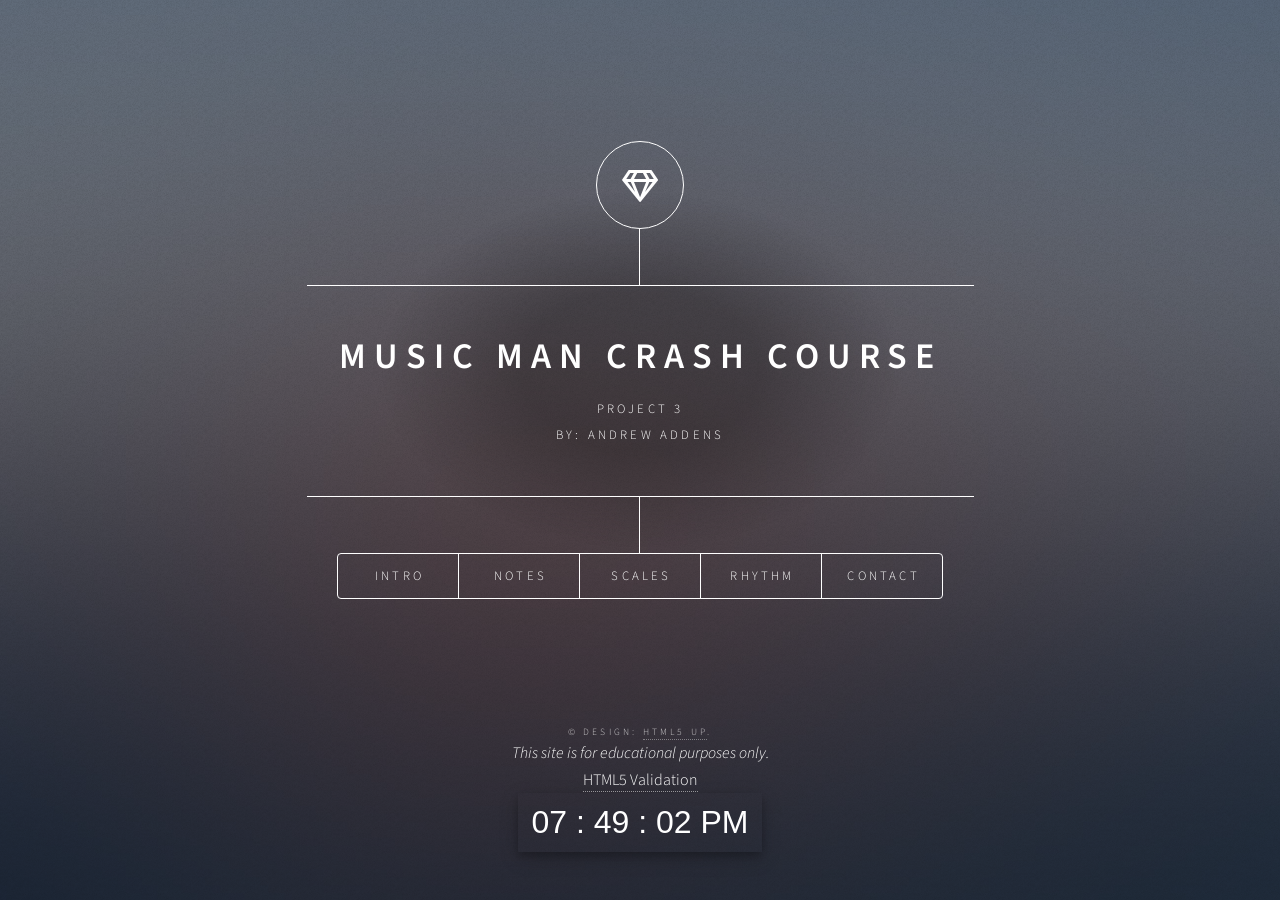
<file: index.html>
<!DOCTYPE HTML>
<!--
	Dimension by HTML5 UP
	html5up.net | @ajlkn
	Free for personal and commercial use under the CCA 3.0 license (html5up.net/license)
-->
<html>
	<head>
		<title>SimpleMusic</title>
		<meta charset="utf-8" />
		<meta name="viewport" content="width=device-width, initial-scale=1, user-scalable=no" />
		<link rel="stylesheet" href="assets/css/main.css" />
		<noscript><link rel="stylesheet" href="assets/css/noscript.css" /></noscript>
	</head>
	<body class="is-preload">

		<!-- Wrapper -->
			<div id="wrapper">

				<!-- Header -->
					<header id="header">
						<div class="logo">
							<span class="icon fa-gem"></span>
						</div>
						<div class="content">
							<div class="inner">
								<h1>Music Man Crash Course</h1>
								<p>
									Project 3 <br>
									By: Andrew Addens


								</p>
								<!-- <p>A fully responsive site template designed by <a href="https://html5up.net">HTML5 UP</a> and released<br />
								for free under the <a href="https://html5up.net/license">Creative Commons</a> license.</p> -->
							</div>
						</div>
						<nav>
							<ul>
								<li><a href="#intro">Intro</a></li>
								<li><a href="#work">Notes</a></li>
								<li><a href="#work2">Scales</a></li>
								<li><a href="#work3">Rhythm</a></li>
								<li><a href="#contact">Contact</a></li>
								<!--<li><a href="#elements">Elements</a></li>-->
							</ul>
						</nav>
					</header>

				<!-- Main -->
					<div id="main">

						<!-- Intro -->
							<article id="intro">
								<h2 class="major">Intro</h2>
								
								<p>The goal of this website will be to give you a rough understanding of how music works and the science behind it. Lets dive right into it. <br>
									<br>
									There are a lot of concepts going on in the background that make music what it is but with just a few basic concepts you can go a long way. The first thing to understand about music would be <a href="page1.html">Notes</a>.
									These are the sounds and pitches that we are used to hearing. When making a song you are basically just using the notes and organizing them in different ways to make unique sounds. Sometimes you will play 
									the notes in ascending order, sometimes descending, and other times you will be going all over the place. Interesting melodies are made from using interesting combinations of notes.<br>
									<br>
									<img src="images/musicnotes.jpg" alt="A Scale with Notes" width="525" height="150" title="Musical Scale">
									<br>
									The next concept we'll be covering is called <a href="page2.html">Scales</a>. Scales are interesting ways of organzing notes to target a specific sound. The important part about scales is the spacing inbetween the notes 
									The spacing of notes causes the feeling of them to change and results in us feeling different ways. Some scales feel happy by nature, others sad, and some even feel dark or menacing. Just like notes
									you can play scales in all different orders. As long as you are targeting the key notes the sound of the scale will still be recognizable.<br>
									<br>
									<img src="images/circleoffifths.jpg" alt="The Circle of Fifths" width="350" height="350" title="Circle of Fifths">
									<br>
									The final thing to understand about music is timing or <a href="page3.html">Rhythm</a>. Rythm is just the idea of making interesting sounding beats and playing them on time. When you are at a concert 
									and nod your head to a song you are locking into the rhythm. Usually there are many different rythms being played at once by the different instruments but generally these rythms all lock together.
									This is where the timing comes in. When playing with other people it's important you're all on the same page and playing to the same time. Just like notes and scales, rhythm is made interesting<br>
									by finding different combinations or patterns to play the notes.<br>  
									<img src="images/music-note-lengths.jpg" alt="Notes of Varying Lengths" width="440" height="150" title="Music Note Lengths">
										</p>


<p style=text-align:center;><a href="../home.htm" title="Back to the course homepage">Course Homepage</a></p>
<script src="js/footer_navigation.js"></script>



							</article>

						<!-- Work -->
							<article id="work">
								<h2 class="major">Notes</h2>
								
								<p>  
									The sounds you hear in music can usually be attributed to just 12 different notes played in different orders and rythms. These notes can
									also be played in different octaves which gives a much different sound. Starting on any note and going up or down 12 notes will bring
									 you back to the same note an octave higher or lower. The average piano contains 7 octaves. The 12 notes range from A - G and sometimes
									contain <i>sharps</i> (#) or <i>flats</i> (b). The 7 notes containing neither sharps or flats are called natural notes. A sharp means the
									tone is half a step higher and a flat means the tone is a half step lower. B and E do not usually contain sharps and C and F do not usually
									 contain flats.Below are examples of the 12 notes playing in ascending order.
								</p>
								<table>
									<thead>
										<tr>
											<th colspan="6" style="margin: 0px;">The 12 Notes of Music with Sharps</th>
										</tr>
									</thead>
									<tbody>
										<tr>
											<td style="font-weight:BOLD;">C</td>
											<td style="font-weight:BOLD;">C#</td>
											<td style="font-weight:BOLD;">D</td>
											<td style="font-weight:BOLD;">D#</td>
											<td style="font-weight:BOLD;">E</td>
											<td style="font-weight:BOLD;">F</td>
											<td style="font-weight:BOLD;">F#</td>
										</tr>
										<tr>
											<td style="font-weight:BOLD;">G</td>
											<td style="font-weight:BOLD;">G#</td>
											<td style="font-weight:BOLD;">A</td>
											<td style="font-weight:BOLD;">A#</td>
											<td style="font-weight:BOLD;">B</td>
											<td style="font-weight:BOLD;">C</td>
										</tr>
									</tbody>
									<tfoot>
										<tr>
											<td colspan="6" style="margin: 0px;">An example of the notes utilizing <i>sharps</i>.</td>
										</tr>
									</tfoot> 
								</table>
								
								<table>
									<thead>
										<tr>
											<th colspan="6">The 12 Notes of Music with Flats</th>
										</tr>
									</thead>
									<tbody>
										<tr>
											<td style="font-weight:BOLD;">C</td>
											<td style="font-weight:BOLD;">Db</td>
											<td style="font-weight:BOLD;">D</td>
											<td style="font-weight:BOLD;">Eb</td>
											<td style="font-weight:BOLD;">E</td>
											<td style="font-weight:BOLD;">F</td>
											<td style="font-weight:BOLD;">Gb</td>
										</tr>
										<tr>
											<td style="font-weight:BOLD;">G</td>
											<td style="font-weight:BOLD;">Ab</td>
											<td style="font-weight:BOLD;">A</td>
											<td style="font-weight:BOLD;">Bb</td>
											<td style="font-weight:BOLD;">B</td>
											<td style="font-weight:BOLD;">C</td>	
										</tr>
									</tbody>
									<tfoot>
										<tr>
											<td colspan="6">An example of the notes utilizing <i>flats</i>.</td>
										</tr>
									</tfoot> 
								</table>
								<p>One thing to keep in mind is that <b>C#</b> = <b>Db</b> and <b>D#</b> = <b>Eb</b>. These are the exact same notes and this pattern applies
								   to the rest of the notes.
								
								<br>
								A piano is a good visual represantation of the notes. All of the white keys are natural notes and all of the black keys are called accidentals
								or Sharps and Flats. The notes are named sharp or flat depending on what scale they belong to. All 12 notes have something called a key or a harmonic sound that surrounds that note.
								This leads to our next topic: Scales
							</p>

							<p style=text-align:center;><a href="../home.htm" title="Back to the course homepage">Course Homepage</a></p>
							<script src="js/footer_navigation.js"></script>



							</article>

						<!-- Work 2 -->
							<article id="work2">
								<h2 class="major">Scales</h2>
								
								<p>Scales are very simple on the surface and once understood can provide a great amount of depth to music. A scale is just notes played in a certain order.
									Scales can make different sounds depending on the spacing of the notes used. Some scales sound very happy while others sound dark or menacing. You change the sound
									 by adjusting the spacing of the notes. The scales are made with patterns so that you can play them in all 12 keys. You would change the key by adjusting the starting note or by targeting 
									the root note and using other notes of the scale. You rememeber seeing all 12 notes in order, now lets take a look at what happens when you remove certain notes to build a scale.<br>
									</p>
									<table>
										<thead>
											<tr>
												<th colspan="6">C Major Scale</th>
											</tr>
										</thead>
										<tbody>
											<tr>
												<td style="font-weight:BOLD;">C</td>
												<td style="font-weight:BOLD;">D</td>
												<td style="font-weight:BOLD;">E</td>
												<td style="font-weight:BOLD;">F</td>
												<td style="font-weight:BOLD;">G</td>
												<td style="font-weight:BOLD;">A</td>
												<td style="font-weight:BOLD;">B</td>
												<td style="font-weight:BOLD;">C</td>
											</tr>
										</tbody>
										<tfoot>
											<tr>
												<td colspan="6">A C scale happens to only be made from natural notes.</td>
											</tr>
										</tfoot> 
									</table>
									<br>
									<img src="images/cscale.jpg" alt="The notes of a C scale on a piano" width="400" height="300" title="Piano C Scale">
								<br>
									<audio controls>
										<source src="audio/c-major-scale.mp3" type="audio/mpeg">
										Your browser does not support the audio element. 
									</audio>
								<p>A C scale is quite easy because it only consists of natural notes or the white keys on a piano. If you were to sit at a paino 
								and only play the white keys almost anything you could play would sound good and be in key. By starting on C and playing the white keys successively
								you will automatically play a C scale. An interesting thing is that once you know the notes in a Major scale there is always a minor scale that
								corresponds to it. If you count 6 notes into the scale and play the same notes in a new order it will change the sound to the relative minor. For the key
								of C the sixth note would be A. If you play the same pattern starting on A it will result in an A minor scale.<br> </p>  
								<table>
									<thead>
										<tr>
											<th colspan="6">A Minor Scale</th>
										</tr>
									</thead>
									<tbody>
										<tr>
											<td style="font-weight:BOLD;">A</td>
											<td style="font-weight:BOLD;">B</td>
											<td style="font-weight:BOLD;">C</td>
											<td style="font-weight:BOLD;">D</td>
											<td style="font-weight:BOLD;">E</td>
											<td style="font-weight:BOLD;">F</td>
											<td style="font-weight:BOLD;">G</td>
											<td style="font-weight:BOLD;">A</td>
										</tr>
									</tbody>
									<tfoot>
										<tr>
											<td colspan="6">A minor scale plays the same notes as C major but from a different starting point.</td>
										</tr>
									</tfoot> 
								</table>
								<br>
								<audio controls>
									<source src="audio/a-natural-minor-scale.mp3" type="audio/mpeg">
									Your browser does not support the audio element. 
								</audio>   
								<br>
								<p>Both of these scales sound vastly different but also tonically similiar. You can change the entire feeling of a song just by the way you play the 7 notes of a scale. You could <br>
								spend years just mastering these two simple scales across all 12 keys. Below is a good video of someone utilizing a combination of scales.</p>   
								
								
								
								
								
								<div id="player"></div>
								<script src="js/youtubeapi_script.js"></script>

								<p style=text-align:center;><a href="../home.htm" title="Back to the course homepage">Course Homepage</a></p>
								<script src="js/footer_navigation.js"></script>



							</article>

						<!-- Work 3 -->
							<article id="work3">
								<h2 class="major">Rhythm</h2>
												
								<p>The last thing we'll be talking about is Ryhthm. Rythm is the part of music that gets your body moving. It's essentially just the timing in which we hit the notes. You can play
									music fast, slow, or in varying speeds. However, you will usually decide upon a speed and stick with that for the entirety of the song. The underlying speed of the song is usually refered to 
									as the BPM or Beats Per Minute. This is a number that can quickly give you an idea of how fast the song should be played. Once you have the speed of the song figured out the next thing to 
									think about would be the general feel or timing of the song. Music can be played in many different time signatures but most of the music we are used to hearing is in 4/4 or 3/4.
									4/4 just means that there are 4 beats in a measure. When looking at a musical stave it will be divided and counted depending on the time signature chosen. <br>
									<br></p>
									<figure>
									<img src="images/4-4timing.png" alt="A Stave showing 4/4 timing with Quarter Notes" width="450" height="120" title="4/4 Timing Quarter Notes">  
									<figcaption>You would count these two measures 1-2-3-4-1-2-3-4 and play the note at every occurence</figcaption>
									</figure>
								<br>
								<p>The above image showed basic quarter notes. The timing was 4/4 so we were able to divide both measures 4 times using quarter notes. If we were to only want to play 1 note per measure
								and have a pause of 3 beats following it would look like this:</p>
								<figure>
									<img src="images/wholenote.png" alt="A Stave Showing a Whole Note" width="450" height="120" title="4/4 Timing Whole Note">  
									<figcaption>You would count this measure 1-2-3-4 but only play the first note and hold it for the remaining 3 beats </figcaption>
									</figure>
									<br>
									<p>The above examples showed quarter notes and whole notes. There are also, half notes, eight notes, and sixteenths. The are named depending on how
										they divide the measure. We also have something called a rest which means to not play anything during that beat. All of these differnt note sizes serve to help you 
										understand how long you should hold the note for. This can seem confusing at first but after looking at a few simple songs and paying attention to how long notes are being held
									this concept will start to fall into place. The most important thing is to start off slow and easy and work your way up to more intricate songs. Once you really have a good idea of rhythm
								you can do something like the example below. He is using a mixture of all the different notes and rests.<br>
								<br></p>
								<iframe width="560" height="315" src="https://www.youtube.com/embed/kfaKsk0P07o" title="YouTube video player" style="border:0;" allow="accelerometer; autoplay; clipboard-write; encrypted-media; gyroscope; picture-in-picture" allowfullscreen></iframe>

								<p style=text-align:center;><a href="../home.htm" title="Back to the course homepage">Course Homepage</a></p>
								<script src="js/footer_navigation.js"></script>

							</article>



						<!-- Contact -->
							<article id="contact">
								<h2 class="major">Contact</h2>
								<form method="post" action="mailto:addensa808@macomb.edu" enctype="text/plain">
									<div class="fields">
										<div class="field half">
											<label for="name">Name</label>
											<input type="text" name="name" id="name" required placeholder="Full Name"/>
										</div>
										<div class="field half">
											<label for="email">Email</label>
											<input type="email" name="email" id="email" required placeholder="Email Adress" />
										</div>



										<div class="field half">
											<label for="tel">Phone</label>
											<input type="tel" name="Phone" id="Phone" />
										</div>

									
										<div class="field">
											<label for="message">Comments</label>
											<textarea name="message" id="message" rows="4"></textarea>
										</div>
									</div>
									<ul class="actions">
										<li><input type="submit" value="Send Message" class="primary" /></li>
										<li><input type="reset" value="Reset" /></li>
									</ul>
								</form>
								<p style=text-align:center;><a href="../home.htm" title="Back to the course homepage">Course Homepage</a></p>
								<script src="js/footer_navigation.js"></script>



							</article>





						
						
						
						
						
						
							<!-- Elements -->
							<article id="elements">
								<h2 class="major">Elements</h2>

								<section>
									<h3 class="major">Text</h3>
									<p>This is <b>bold</b> and this is <strong>strong</strong>. This is <i>italic</i> and this is <em>emphasized</em>.
									This is <sup>superscript</sup> text and this is <sub>subscript</sub> text.
									This is <u>underlined</u> and this is code: <code>for (;;) { ... }</code>. Finally, <a href="#">this is a link</a>.</p>
									<hr />
									<h2>Heading Level 2</h2>
									<h3>Heading Level 3</h3>
									<h4>Heading Level 4</h4>
									<h5>Heading Level 5</h5>
									<h6>Heading Level 6</h6>
									<hr />
									<h4>Blockquote</h4>
									<blockquote>Fringilla nisl. Donec accumsan interdum nisi, quis tincidunt felis sagittis eget tempus euismod. Vestibulum ante ipsum primis in faucibus vestibulum. Blandit adipiscing eu felis iaculis volutpat ac adipiscing accumsan faucibus. Vestibulum ante ipsum primis in faucibus lorem ipsum dolor sit amet nullam adipiscing eu felis.</blockquote>
									<h4>Preformatted</h4>
									<pre><code>i = 0;

while (!deck.isInOrder()) {
    print 'Iteration ' + i;
    deck.shuffle();
    i++;
}

print 'It took ' + i + ' iterations to sort the deck.';</code></pre>
								</section>

								<section>
									<h3 class="major">Lists</h3>

									<h4>Unordered</h4>
									<ul>
										<li>Dolor pulvinar etiam.</li>
										<li>Sagittis adipiscing.</li>
										<li>Felis enim feugiat.</li>
									</ul>

									<h4>Alternate</h4>
									<ul class="alt">
										<li>Dolor pulvinar etiam.</li>
										<li>Sagittis adipiscing.</li>
										<li>Felis enim feugiat.</li>
									</ul>

									<h4>Ordered</h4>
									<ol>
										<li>Dolor pulvinar etiam.</li>
										<li>Etiam vel felis viverra.</li>
										<li>Felis enim feugiat.</li>
										<li>Dolor pulvinar etiam.</li>
										<li>Etiam vel felis lorem.</li>
										<li>Felis enim et feugiat.</li>
									</ol>
									<h4>Icons</h4>
									<ul class="icons">
										<li><a href="#" class="icon brands fa-twitter"><span class="label">Twitter</span></a></li>
										<li><a href="#" class="icon brands fa-facebook-f"><span class="label">Facebook</span></a></li>
										<li><a href="#" class="icon brands fa-instagram"><span class="label">Instagram</span></a></li>
										<li><a href="#" class="icon brands fa-github"><span class="label">Github</span></a></li>
									</ul>

									<h4>Actions</h4>
									<ul class="actions">
										<li><a href="#" class="button primary">Default</a></li>
										<li><a href="#" class="button">Default</a></li>
									</ul>
									<ul class="actions stacked">
										<li><a href="#" class="button primary">Default</a></li>
										<li><a href="#" class="button">Default</a></li>
									</ul>
								</section>

								<section>
									<h3 class="major">Table</h3>
									<h4>Default</h4>
									<div class="table-wrapper">
										<table>
											<thead>
												<tr>
													<th>Name</th>
													<th>Description</th>
													<th>Price</th>
												</tr>
											</thead>
											<tbody>
												<tr>
													<td>Item One</td>
													<td>Ante turpis integer aliquet porttitor.</td>
													<td>29.99</td>
												</tr>
												<tr>
													<td>Item Two</td>
													<td>Vis ac commodo adipiscing arcu aliquet.</td>
													<td>19.99</td>
												</tr>
												<tr>
													<td>Item Three</td>
													<td> Morbi faucibus arcu accumsan lorem.</td>
													<td>29.99</td>
												</tr>
												<tr>
													<td>Item Four</td>
													<td>Vitae integer tempus condimentum.</td>
													<td>19.99</td>
												</tr>
												<tr>
													<td>Item Five</td>
													<td>Ante turpis integer aliquet porttitor.</td>
													<td>29.99</td>
												</tr>
											</tbody>
											<tfoot>
												<tr>
													<td colspan="2"></td>
													<td>100.00</td>
												</tr>
											</tfoot>
										</table>
									</div>

									<h4>Alternate</h4>
									<div class="table-wrapper">
										<table class="alt">
											<thead>
												<tr>
													<th>Name</th>
													<th>Description</th>
													<th>Price</th>
												</tr>
											</thead>
											<tbody>
												<tr>
													<td>Item One</td>
													<td>Ante turpis integer aliquet porttitor.</td>
													<td>29.99</td>
												</tr>
												<tr>
													<td>Item Two</td>
													<td>Vis ac commodo adipiscing arcu aliquet.</td>
													<td>19.99</td>
												</tr>
												<tr>
													<td>Item Three</td>
													<td> Morbi faucibus arcu accumsan lorem.</td>
													<td>29.99</td>
												</tr>
												<tr>
													<td>Item Four</td>
													<td>Vitae integer tempus condimentum.</td>
													<td>19.99</td>
												</tr>
												<tr>
													<td>Item Five</td>
													<td>Ante turpis integer aliquet porttitor.</td>
													<td>29.99</td>
												</tr>
											</tbody>
											<tfoot>
												<tr>
													<td colspan="2"></td>
													<td>100.00</td>
												</tr>
											</tfoot>
										</table>
									</div>
								</section>

								<section>
									<h3 class="major">Buttons</h3>
									<ul class="actions">
										<li><a href="#" class="button primary">Primary</a></li>
										<li><a href="#" class="button">Default</a></li>
									</ul>
									<ul class="actions">
										<li><a href="#" class="button">Default</a></li>
										<li><a href="#" class="button small">Small</a></li>
									</ul>
									<ul class="actions">
										<li><a href="#" class="button primary icon solid fa-download">Icon</a></li>
										<li><a href="#" class="button icon solid fa-download">Icon</a></li>
									</ul>
									<ul class="actions">
										<li><span class="button primary disabled">Disabled</span></li>
										<li><span class="button disabled">Disabled</span></li>
									</ul>
								</section>

								<section>
									<h3 class="major">Form</h3>
									<form method="post" action="#">
										<div class="fields">
											<div class="field half">
												<label for="demo-name">Name</label>
												<input type="text" name="demo-name" id="demo-name" value="" placeholder="Jane Doe" />
											</div>
											<div class="field half">
												<label for="demo-email">Email</label>
												<input type="email" name="demo-email" id="demo-email" value="" placeholder="jane@untitled.tld" />
											</div>
											<div class="field">
												<label for="demo-category">Category</label>
												<select name="demo-category" id="demo-category">
													<option value="">-</option>
													<option value="1">Manufacturing</option>
													<option value="1">Shipping</option>
													<option value="1">Administration</option>
													<option value="1">Human Resources</option>
												</select>
											</div>
											<div class="field half">
												<input type="radio" id="demo-priority-low" name="demo-priority" checked>
												<label for="demo-priority-low">Low</label>
											</div>
											<div class="field half">
												<input type="radio" id="demo-priority-high" name="demo-priority">
												<label for="demo-priority-high">High</label>
											</div>
											<div class="field half">
												<input type="checkbox" id="demo-copy" name="demo-copy">
												<label for="demo-copy">Email me a copy</label>
											</div>
											<div class="field half">
												<input type="checkbox" id="demo-human" name="demo-human" checked>
												<label for="demo-human">Not a robot</label>
											</div>
											<div class="field">
												<label for="demo-message">Message</label>
												<textarea name="demo-message" id="demo-message" placeholder="Enter your message" rows="6"></textarea>
											</div>
										</div>
										<ul class="actions">
											<li><input type="submit" value="Send Message" class="primary" /></li>
											<li><input type="reset" value="Reset" /></li>
										</ul>
									</form>
								</section>

							</article>

					</div>

				<!-- Footer -->
					<footer id="footer">
						<p class="copyright">&copy; Design: <a href="https://html5up.net">HTML5 UP</a>.</p>
						<i>This site is for educational purposes only.</i><br>
						<a href="https://validator.w3.org/nu/?doc=http://addensa864.macombserver.net/itwp1000/project3/index.html" title="HTML5 Validation">HTML5 Validation</a>
						<div id = "digital-clock"> </div>
						
					</footer>

			</div>

		<!-- BG -->
			<div id="bg"></div>

		<!-- Scripts -->
			<script src="assets/js/jquery.min.js"></script>
			<script src="assets/js/browser.min.js"></script>
			<script src="assets/js/breakpoints.min.js"></script>
			<script src="assets/js/util.js"></script>
			<script src="assets/js/main.js"></script>
			
		<!-- MY SCRIPT FOR ITWP1000. All credit goes to https://www.makeuseof.com/create-a-digital-clock-html-css-javascript/   -->	
			<script src = "js/clock.js"> </script>

	</body>
</html>
</file>
<file: assets/css/noscript.css>
/*
	Dimension by HTML5 UP
	html5up.net | @ajlkn
	Free for personal and commercial use under the CCA 3.0 license (html5up.net/license)
*/

/* BG */

	body.is-preload #bg:before {
		background-color: transparent;
	}

/* Header */

	body.is-preload #header {
		-moz-filter: none;
		-webkit-filter: none;
		-ms-filter: none;
		filter: none;
	}

		body.is-preload #header > * {
			opacity: 1;
		}

		body.is-preload #header .content .inner {
			max-height: none;
			padding: 3rem 2rem;
			opacity: 1;
		}

/* Main */

	#main article {
		opacity: 1;
		margin: 4rem 0 0 0;
	}
</file>
<file: assets/css/main.css>
@import url(fontawesome-all.min.css);
@import url("https://fonts.googleapis.com/css?family=Source+Sans+Pro:300italic,600italic,300,600");

/*
	Dimension by HTML5 UP
	html5up.net | @ajlkn
	Free for personal and commercial use under the CCA 3.0 license (html5up.net/license)
*/

html, body, div, span, applet, object,
iframe, h1, h2, h3, h4, h5, h6, p, blockquote,
pre, a, abbr, acronym, address, big, cite,
code, del, dfn, em, img, ins, kbd, q, s, samp,
small, strike, strong, sub, sup, tt, var, b,
u, i, center, dl, dt, dd, ol, ul, li, fieldset,
form, label, legend, table, caption, tbody,
tfoot, thead, tr, th, td, article, aside,
canvas, details, embed, figure, figcaption,
footer, header, hgroup, menu, nav, output, ruby,
section, summary, time, mark, audio, video {
	margin: 0;
	padding: 0;
	border: 0;
	font-size: 100%;
	font: inherit;
	vertical-align: baseline;}

article, aside, details, figcaption, figure,
footer, header, hgroup, menu, nav, section {
	display: block;}

body {
	line-height: 1;
}

ol, ul {
	list-style: none;
}

blockquote, q {
	quotes: none;
}

	blockquote:before, blockquote:after, q:before, q:after {
		content: '';
		content: none;
	}

table {
	border-collapse: collapse;
	border-spacing: 0;
}

body {
	-webkit-text-size-adjust: none;
}

mark {
	background-color: transparent;
	color: inherit;
}

input::-moz-focus-inner {
	border: 0;
	padding: 0;
}

input, select, textarea {
	-moz-appearance: none;
	-webkit-appearance: none;
	-ms-appearance: none;
	appearance: none;
}

/* Basic */

	@-ms-viewport {
		width: device-width;
	}

	@media screen and (max-width: 480px) {

		html, body {
			min-width: 320px;
		}

	}

	html {
		box-sizing: border-box;
	}

	*, *:before, *:after {
		box-sizing: inherit;
	}

	body {
		background: #1b1f22;
	}

		body.is-preload *, body.is-preload *:before, body.is-preload *:after {
			-moz-animation: none !important;
			-webkit-animation: none !important;
			-ms-animation: none !important;
			animation: none !important;
			-moz-transition: none !important;
			-webkit-transition: none !important;
			-ms-transition: none !important;
			transition: none !important;
		}

/* Type */

	html {
		font-size: 16pt;
	}

		@media screen and (max-width: 1680px) {

			html {
				font-size: 12pt;
			}

		}

		@media screen and (max-width: 736px) {

			html {
				font-size: 11pt;
			}

		}

		@media screen and (max-width: 360px) {

			html {
				font-size: 10pt;
			}

		}

	body, input, select, textarea {
		color: #ffffff;
		font-family: "Source Sans Pro", sans-serif;
		font-weight: 300;
		font-size: 1rem;
		line-height: 1.65;
	}

	a {
		-moz-transition: color 0.2s ease-in-out, background-color 0.2s ease-in-out, border-bottom-color 0.2s ease-in-out;
		-webkit-transition: color 0.2s ease-in-out, background-color 0.2s ease-in-out, border-bottom-color 0.2s ease-in-out;
		-ms-transition: color 0.2s ease-in-out, background-color 0.2s ease-in-out, border-bottom-color 0.2s ease-in-out;
		transition: color 0.2s ease-in-out, background-color 0.2s ease-in-out, border-bottom-color 0.2s ease-in-out;
		border-bottom: dotted 1px rgba(255, 255, 255, 0.5);
		text-decoration: none;
		color: inherit;
	}

		a:hover {
			border-bottom-color: transparent;
		}

	strong, b {
		color: #ffffff;
		font-weight: 600;
	}

	em, i {
		font-style: italic;
	}

	p {
		margin: 0 0 2rem 0;
	}

	h1, h2, h3, h4, h5, h6 {
		color: #ffffff;
		font-weight: 600;
		line-height: 1.5;
		margin: 0 0 1rem 0;
		text-transform: uppercase;
		letter-spacing: 0.2rem;
	}

		h1 a, h2 a, h3 a, h4 a, h5 a, h6 a {
			color: inherit;
			text-decoration: none;
		}

		h1.major, h2.major, h3.major, h4.major, h5.major, h6.major {
			border-bottom: solid 1px #ffffff;
			width: -moz-max-content;
			width: -webkit-max-content;
			width: -ms-max-content;
			width: max-content;
			padding-bottom: 0.5rem;
			margin: 0 0 2rem 0;
		}

	h1 {
		font-size: 2.25rem;
		line-height: 1.3;
		letter-spacing: 0.5rem;
	}

	h2 {
		font-size: 1.5rem;
		line-height: 1.4;
		letter-spacing: 0.5rem;
	}

	h3 {
		font-size: 1rem;
	}

	h4 {
		font-size: 0.8rem;
	}

	h5 {
		font-size: 0.7rem;
	}

	h6 {
		font-size: 0.6rem;
	}

	@media screen and (max-width: 736px) {

		h1 {
			font-size: 1.75rem;
			line-height: 1.4;
		}

		h2 {
			font-size: 1.25em;
			line-height: 1.5;
		}

	}

	sub {
		font-size: 0.8rem;
		position: relative;
		top: 0.5rem;
	}

	sup {
		font-size: 0.8rem;
		position: relative;
		top: -0.5rem;
	}

	blockquote {
		border-left: solid 4px #ffffff;
		font-style: italic;
		margin: 0 0 2rem 0;
		padding: 0.5rem 0 0.5rem 2rem;
	}

	code {
		background: rgba(255, 255, 255, 0.075);
		border-radius: 4px;
		font-family: "Courier New", monospace;
		font-size: 0.9rem;
		margin: 0 0.25rem;
		padding: 0.25rem 0.65rem;
	}

	pre {
		-webkit-overflow-scrolling: touch;
		font-family: "Courier New", monospace;
		font-size: 0.9rem;
		margin: 0 0 2rem 0;
	}

		pre code {
			display: block;
			line-height: 1.75;
			padding: 1rem 1.5rem;
			overflow-x: auto;
		}

	hr {
		border: 0;
		border-bottom: solid 1px #ffffff;
		margin: 2.75rem 0;
	}

	.align-left {
		text-align: left;
	}

	.align-center {
		text-align: center;
	}

	.align-right {
		text-align: right;
	}

/* Form */

	form {
		margin: 0 0 2rem 0;
	}

		form > :last-child {
			margin-bottom: 0;
		}

		form > .fields {
			display: -moz-flex;
			display: -webkit-flex;
			display: -ms-flex;
			display: flex;
			-moz-flex-wrap: wrap;
			-webkit-flex-wrap: wrap;
			-ms-flex-wrap: wrap;
			flex-wrap: wrap;
			width: calc(100% + 3rem);
			margin: -1.5rem 0 2rem -1.5rem;
		}

			form > .fields > .field {
				-moz-flex-grow: 0;
				-webkit-flex-grow: 0;
				-ms-flex-grow: 0;
				flex-grow: 0;
				-moz-flex-shrink: 0;
				-webkit-flex-shrink: 0;
				-ms-flex-shrink: 0;
				flex-shrink: 0;
				padding: 1.5rem 0 0 1.5rem;
				width: calc(100% - 1.5rem);
			}

				form > .fields > .field.half {
					width: calc(50% - 0.75rem);
				}

				form > .fields > .field.third {
					width: calc(100%/3 - 0.5rem);
				}

				form > .fields > .field.quarter {
					width: calc(25% - 0.375rem);
				}

		@media screen and (max-width: 480px) {

			form > .fields {
				width: calc(100% + 3rem);
				margin: -1.5rem 0 2rem -1.5rem;
			}

				form > .fields > .field {
					padding: 1.5rem 0 0 1.5rem;
					width: calc(100% - 1.5rem);
				}

					form > .fields > .field.half {
						width: calc(100% - 1.5rem);
					}

					form > .fields > .field.third {
						width: calc(100% - 1.5rem);
					}

					form > .fields > .field.quarter {
						width: calc(100% - 1.5rem);
					}

		}

	label {
		color: #ffffff;
		display: block;
		font-size: 0.8rem;
		font-weight: 300;
		letter-spacing: 0.2rem;
		line-height: 1.5;
		margin: 0 0 1rem 0;
		text-transform: uppercase;
	}

	input[type="text"],
	input[type="password"],
	input[type="email"],
	input[type="tel"],
	select,
	textarea {
		-moz-appearance: none;
		-webkit-appearance: none;
		-ms-appearance: none;
		appearance: none;
		-moz-transition: border-color 0.2s ease-in-out, box-shadow 0.2s ease-in-out, background-color 0.2s ease-in-out;
		-webkit-transition: border-color 0.2s ease-in-out, box-shadow 0.2s ease-in-out, background-color 0.2s ease-in-out;
		-ms-transition: border-color 0.2s ease-in-out, box-shadow 0.2s ease-in-out, background-color 0.2s ease-in-out;
		transition: border-color 0.2s ease-in-out, box-shadow 0.2s ease-in-out, background-color 0.2s ease-in-out;
		background-color: transparent;
		border-radius: 4px;
		border: solid 1px #ffffff;
		color: inherit;
		display: block;
		outline: 0;
		padding: 0 1rem;
		text-decoration: none;
		width: 100%;
	}

		input[type="text"]:invalid,
		input[type="password"]:invalid,
		input[type="email"]:invalid,
		input[type="tel"]:invalid,
		select:invalid,
		textarea:invalid {
			box-shadow: none;
		}

		input[type="text"]:focus,
		input[type="password"]:focus,
		input[type="email"]:focus,
		input[type="tel"]:focus,
		select:focus,
		textarea:focus {
			background: rgba(255, 255, 255, 0.075);
			border-color: #ffffff;
			box-shadow: 0 0 0 1px #ffffff;
		}

	select {
		background-image: url("data:image/svg+xml;charset=utf8,%3Csvg xmlns='http://www.w3.org/2000/svg' width='40' height='40' preserveAspectRatio='none' viewBox='0 0 40 40'%3E%3Cpath d='M9.4,12.3l10.4,10.4l10.4-10.4c0.2-0.2,0.5-0.4,0.9-0.4c0.3,0,0.6,0.1,0.9,0.4l3.3,3.3c0.2,0.2,0.4,0.5,0.4,0.9 c0,0.4-0.1,0.6-0.4,0.9L20.7,31.9c-0.2,0.2-0.5,0.4-0.9,0.4c-0.3,0-0.6-0.1-0.9-0.4L4.3,17.3c-0.2-0.2-0.4-0.5-0.4-0.9 c0-0.4,0.1-0.6,0.4-0.9l3.3-3.3c0.2-0.2,0.5-0.4,0.9-0.4S9.1,12.1,9.4,12.3z' fill='%23ffffff' /%3E%3C/svg%3E");
		background-size: 1.25rem;
		background-repeat: no-repeat;
		background-position: calc(100% - 1rem) center;
		height: 2.75rem;
		padding-right: 2.75rem;
		text-overflow: ellipsis;
	}

		select option {
			color: #ffffff;
			background: #1b1f22;
		}

		select:focus::-ms-value {
			background-color: transparent;
		}

		select::-ms-expand {
			display: none;
		}

	input[type="text"],
	input[type="password"],
	input[type="email"],
	select {
		height: 2.75rem;
	}

	textarea {
		padding: 0.75rem 1rem;
	}

	input[type="checkbox"],
	input[type="radio"] {
		-moz-appearance: none;
		-webkit-appearance: none;
		-ms-appearance: none;
		appearance: none;
		display: block;
		float: left;
		margin-right: -2rem;
		opacity: 0;
		width: 1rem;
		z-index: -1;
	}

		input[type="checkbox"] + label,
		input[type="radio"] + label {
			text-decoration: none;
			-moz-user-select: none;
			-webkit-user-select: none;
			-ms-user-select: none;
			user-select: none;
			color: #ffffff;
			cursor: pointer;
			display: inline-block;
			font-size: 0.8rem;
			font-weight: 300;
			margin: 0 0 0.5rem 0;
			padding-left: 2.65rem;
			padding-right: 0.75rem;
			position: relative;
		}

			input[type="checkbox"] + label:before,
			input[type="radio"] + label:before {
				-moz-osx-font-smoothing: grayscale;
				-webkit-font-smoothing: antialiased;
				display: inline-block;
				font-style: normal;
				font-variant: normal;
				text-rendering: auto;
				line-height: 1;
				text-transform: none !important;
				font-family: 'Font Awesome 5 Free';
				font-weight: 900;
			}

			input[type="checkbox"] + label:before,
			input[type="radio"] + label:before {
				-moz-transition: border-color 0.2s ease-in-out, box-shadow 0.2s ease-in-out, background-color 0.2s ease-in-out;
				-webkit-transition: border-color 0.2s ease-in-out, box-shadow 0.2s ease-in-out, background-color 0.2s ease-in-out;
				-ms-transition: border-color 0.2s ease-in-out, box-shadow 0.2s ease-in-out, background-color 0.2s ease-in-out;
				transition: border-color 0.2s ease-in-out, box-shadow 0.2s ease-in-out, background-color 0.2s ease-in-out;
				border-radius: 4px;
				border: solid 1px #ffffff;
				content: '';
				display: inline-block;
				height: 1.65rem;
				left: 0;
				line-height: 1.65rem;
				position: absolute;
				text-align: center;
				top: -0.15rem;
				width: 1.65rem;
			}

		input[type="checkbox"]:checked + label:before,
		input[type="radio"]:checked + label:before {
			background: #ffffff !important;
			border-color: #ffffff !important;
			color: #1b1f22;
			content: '\f00c';
		}

		input[type="checkbox"]:focus + label:before,
		input[type="radio"]:focus + label:before {
			background: rgba(255, 255, 255, 0.075);
			border-color: #ffffff;
			box-shadow: 0 0 0 1px #ffffff;
		}

	input[type="checkbox"] + label:before {
		border-radius: 4px;
	}

	input[type="radio"] + label:before {
		border-radius: 100%;
	}

	::-webkit-input-placeholder {
		color: rgba(255, 255, 255, 0.5) !important;
		opacity: 1.0;
	}

	:-moz-placeholder {
		color: rgba(255, 255, 255, 0.5) !important;
		opacity: 1.0;
	}

	::-moz-placeholder {
		color: rgba(255, 255, 255, 0.5) !important;
		opacity: 1.0;
	}

	:-ms-input-placeholder {
		color: rgba(255, 255, 255, 0.5) !important;
		opacity: 1.0;
	}

	.formerize-placeholder {
		color: rgba(255, 255, 255, 0.5) !important;
		opacity: 1.0;
	}

/* Box */

	.box {
		border-radius: 4px;
		border: solid 1px #ffffff;
		margin-bottom: 2rem;
		padding: 1.5em;
	}

		.box > :last-child,
		.box > :last-child > :last-child,
		.box > :last-child > :last-child > :last-child {
			margin-bottom: 0;
		}

		.box.alt {
			border: 0;
			border-radius: 0;
			padding: 0;
		}

/* Icon */

	.icon {
		text-decoration: none;
		border-bottom: none;
		position: relative;
	}

		.icon:before {
			-moz-osx-font-smoothing: grayscale;
			-webkit-font-smoothing: antialiased;
			display: inline-block;
			font-style: normal;
			font-variant: normal;
			text-rendering: auto;
			line-height: 1;
			text-transform: none !important;
			font-family: 'Font Awesome 5 Free';
			font-weight: 400;
		}

		.icon > .label {
			display: none;
		}

		.icon:before {
			line-height: inherit;
		}

		.icon.solid:before {
			font-weight: 900;
		}

		.icon.brands:before {
			font-family: 'Font Awesome 5 Brands';
		}

/* Image */

	.image {
		border-radius: 4px;
		border: 0;
		display: inline-block;
		position: relative;
	}

		.image:before {
			pointer-events: none;
			background-image: url("../../images/overlay.png");
			background-color: rgba(19, 21, 25, 0.5);
			border-radius: 4px;
			content: '';
			display: block;
			height: 100%;
			left: 0;
			opacity: 0.5;
			position: absolute;
			top: 0;
			width: 100%;
		}

		.image img {
			border-radius: 4px;
			display: block;
		}

		.image.left, .image.right {
			max-width: 40%;
		}

			.image.left img, .image.right img {
				width: 100%;
			}

		.image.left {
			float: left;
			padding: 0 1.5em 1em 0;
			top: 0.25em;
		}

		.image.right {
			float: right;
			padding: 0 0 1em 1.5em;
			top: 0.25em;
		}

		.image.fit {
			display: block;
			margin: 0 0 2rem 0;
			width: 100%;
		}

			.image.fit img {
				width: 100%;
			}

		.image.main {
			display: block;
			margin: 2.5rem 0;
			width: 100%;
		}

			.image.main img {
				width: 100%;
			}

		@media screen and (max-width: 736px) {

			.image.main {
				margin: 2rem 0;
			}

		}

		@media screen and (max-width: 480px) {

			.image.main {
				margin: 1.5rem 0;
			}

		}

/* List */

	ol {
		list-style: decimal;
		margin: 0 0 2rem 0;
		padding-left: 1.25em;
	}

		ol li {
			padding-left: 0.25em;
		}

	ul {
		list-style: disc;
		margin: 0 0 2rem 0;
		padding-left: 1em;
	}

		ul li {
			padding-left: 0.5em;
		}

		ul.alt {
			list-style: none;
			padding-left: 0;
		}

			ul.alt li {
				border-top: solid 1px #ffffff;
				padding: 0.5em 0;
			}

				ul.alt li:first-child {
					border-top: 0;
					padding-top: 0;
				}

	dl {
		margin: 0 0 2rem 0;
	}

		dl dt {
			display: block;
			font-weight: 600;
			margin: 0 0 1rem 0;
		}

		dl dd {
			margin-left: 2rem;
		}

/* Actions */

	ul.actions {
		display: -moz-flex;
		display: -webkit-flex;
		display: -ms-flex;
		display: flex;
		cursor: default;
		list-style: none;
		margin-left: -1rem;
		padding-left: 0;
	}

		ul.actions li {
			padding: 0 0 0 1rem;
			vertical-align: middle;
		}

		ul.actions.special {
			-moz-justify-content: center;
			-webkit-justify-content: center;
			-ms-justify-content: center;
			justify-content: center;
			width: 100%;
			margin-left: 0;
		}

			ul.actions.special li:first-child {
				padding-left: 0;
			}

		ul.actions.stacked {
			-moz-flex-direction: column;
			-webkit-flex-direction: column;
			-ms-flex-direction: column;
			flex-direction: column;
			margin-left: 0;
		}

			ul.actions.stacked li {
				padding: 1.3rem 0 0 0;
			}

				ul.actions.stacked li:first-child {
					padding-top: 0;
				}

		ul.actions.fit {
			width: calc(100% + 1rem);
		}

			ul.actions.fit li {
				-moz-flex-grow: 1;
				-webkit-flex-grow: 1;
				-ms-flex-grow: 1;
				flex-grow: 1;
				-moz-flex-shrink: 1;
				-webkit-flex-shrink: 1;
				-ms-flex-shrink: 1;
				flex-shrink: 1;
				width: 100%;
			}

				ul.actions.fit li > * {
					width: 100%;
				}

			ul.actions.fit.stacked {
				width: 100%;
			}

		@media screen and (max-width: 480px) {

			ul.actions:not(.fixed) {
				-moz-flex-direction: column;
				-webkit-flex-direction: column;
				-ms-flex-direction: column;
				flex-direction: column;
				margin-left: 0;
				width: 100% !important;
			}

				ul.actions:not(.fixed) li {
					-moz-flex-grow: 1;
					-webkit-flex-grow: 1;
					-ms-flex-grow: 1;
					flex-grow: 1;
					-moz-flex-shrink: 1;
					-webkit-flex-shrink: 1;
					-ms-flex-shrink: 1;
					flex-shrink: 1;
					padding: 1rem 0 0 0;
					text-align: center;
					width: 100%;
				}

					ul.actions:not(.fixed) li > * {
						width: 100%;
					}

					ul.actions:not(.fixed) li:first-child {
						padding-top: 0;
					}

					ul.actions:not(.fixed) li input[type="submit"],
					ul.actions:not(.fixed) li input[type="reset"],
					ul.actions:not(.fixed) li input[type="button"],
					ul.actions:not(.fixed) li button,
					ul.actions:not(.fixed) li .button {
						width: 100%;
					}

						ul.actions:not(.fixed) li input[type="submit"].icon:before,
						ul.actions:not(.fixed) li input[type="reset"].icon:before,
						ul.actions:not(.fixed) li input[type="button"].icon:before,
						ul.actions:not(.fixed) li button.icon:before,
						ul.actions:not(.fixed) li .button.icon:before {
							margin-left: -0.5em;
						}

		}

/* Icons */

	ul.icons {
		cursor: default;
		list-style: none;
		padding-left: 0;
	}

		ul.icons li {
			display: inline-block;
			padding: 0 0.75em 0 0;
		}

			ul.icons li:last-child {
				padding-right: 0;
			}

			ul.icons li a {
				border-radius: 100%;
				box-shadow: inset 0 0 0 1px #ffffff;
				display: inline-block;
				height: 2.25rem;
				line-height: 2.25rem;
				text-align: center;
				width: 2.25rem;
			}

				ul.icons li a:hover {
					background-color: rgba(255, 255, 255, 0.075);
				}

				ul.icons li a:active {
					background-color: rgba(255, 255, 255, 0.175);
				}

/* Table */

	.table-wrapper {
		-webkit-overflow-scrolling: touch;
		overflow-x: auto;
	}

	table {
		margin: 0 0 2rem 0;
		width: 100%;
	}

		table tbody tr {
			border: solid 1px #ffffff;
			border-left: 0;
			border-right: 0;
		}

			table tbody tr:nth-child(2n + 1) {
				background-color: rgba(255, 255, 255, 0.075);
			}

		table td {
			padding: 0.75em 0.75em;
		}

		table th {
			color: #ffffff;
			font-size: 0.9em;
			font-weight: 600;
			padding: 0 0.75em 0.75em 0.75em;
			text-align: left;
		}

		table thead {
			border-bottom: solid 2px #ffffff;
		}

		table tfoot {
			border-top: solid 2px #ffffff;
		}

		table.alt {
			border-collapse: separate;
		}

			table.alt tbody tr td {
				border: solid 1px #ffffff;
				border-left-width: 0;
				border-top-width: 0;
			}

				table.alt tbody tr td:first-child {
					border-left-width: 1px;
				}

			table.alt tbody tr:first-child td {
				border-top-width: 1px;
			}

			table.alt thead {
				border-bottom: 0;
			}

			table.alt tfoot {
				border-top: 0;
			}

/* Button */

	input[type="submit"],
	input[type="reset"],
	input[type="button"],
	button,
	.button {
		-moz-appearance: none;
		-webkit-appearance: none;
		-ms-appearance: none;
		appearance: none;
		-moz-transition: background-color 0.2s ease-in-out, color 0.2s ease-in-out;
		-webkit-transition: background-color 0.2s ease-in-out, color 0.2s ease-in-out;
		-ms-transition: background-color 0.2s ease-in-out, color 0.2s ease-in-out;
		transition: background-color 0.2s ease-in-out, color 0.2s ease-in-out;
		background-color: transparent;
		border-radius: 4px;
		border: 0;
		box-shadow: inset 0 0 0 1px #ffffff;
		color: #ffffff !important;
		cursor: pointer;
		display: inline-block;
		font-size: 0.8rem;
		font-weight: 300;
		height: 2.75rem;
		letter-spacing: 0.2rem;
		line-height: 2.75rem;
		outline: 0;
		padding: 0 1.25rem 0 1.35rem;
		text-align: center;
		text-decoration: none;
		text-transform: uppercase;
		white-space: nowrap;
	}

		input[type="submit"]:hover,
		input[type="reset"]:hover,
		input[type="button"]:hover,
		button:hover,
		.button:hover {
			background-color: rgba(255, 255, 255, 0.075);
		}

		input[type="submit"]:active,
		input[type="reset"]:active,
		input[type="button"]:active,
		button:active,
		.button:active {
			background-color: rgba(255, 255, 255, 0.175);
		}

		input[type="submit"].icon:before,
		input[type="reset"].icon:before,
		input[type="button"].icon:before,
		button.icon:before,
		.button.icon:before {
			margin-right: 0.5em;
		}

		input[type="submit"].fit,
		input[type="reset"].fit,
		input[type="button"].fit,
		button.fit,
		.button.fit {
			width: 100%;
		}

		input[type="submit"].small,
		input[type="reset"].small,
		input[type="button"].small,
		button.small,
		.button.small {
			font-size: 0.6rem;
			height: 2.0625rem;
			line-height: 2.0625rem;
		}

		input[type="submit"].primary,
		input[type="reset"].primary,
		input[type="button"].primary,
		button.primary,
		.button.primary {
			background-color: #ffffff;
			color: #1b1f22 !important;
			font-weight: 600;
		}

		input[type="submit"].disabled, input[type="submit"]:disabled,
		input[type="reset"].disabled,
		input[type="reset"]:disabled,
		input[type="button"].disabled,
		input[type="button"]:disabled,
		button.disabled,
		button:disabled,
		.button.disabled,
		.button:disabled {
			pointer-events: none;
			cursor: default;
			opacity: 0.25;
		}

	input[type="submit"],
	input[type="reset"],
	input[type="button"],
	button {
		line-height: calc(2.75rem - 2px);
	}

/* BG */

	#bg {
		-moz-transform: scale(1.0);
		-webkit-transform: scale(1.0);
		-ms-transform: scale(1.0);
		transform: scale(1.0);
		
		position: fixed;
		top: 0;
		left: 0;
		width: 100%;
		height: 100vh;
		z-index: 1;
	}

		#bg:before, #bg:after {
			content: '';
			display: block;
			position: absolute;
			top: 0;
			left: 0;
			width: 100%;
			height: 100%;
		}

		#bg:before {
			-moz-transition: background-color 2.5s ease-in-out;
			-webkit-transition: background-color 2.5s ease-in-out;
			-ms-transition: background-color 2.5s ease-in-out;
			transition: background-color 2.5s ease-in-out;
			-moz-transition-delay: 0.75s;
			-webkit-transition-delay: 0.75s;
			-ms-transition-delay: 0.75s;
			transition-delay: 0.75s;
			background-image: linear-gradient(to top, rgba(19, 21, 25, 0.5), rgba(19, 21, 25, 0.5)), url("../../images/overlay.png");
			background-size: auto,
 256px 256px;
			background-position: center,
 center;
			background-repeat: no-repeat,
 repeat;
			z-index: 2;
		}

		#bg:after {
			-moz-transform: scale(1.125);
			-webkit-transform: scale(1.125);
			-ms-transform: scale(1.125);
			transform: scale(1.125);
			-moz-transition: -moz-transform 0.325s ease-in-out, -moz-filter 0.325s ease-in-out;
			-webkit-transition: -webkit-transform 0.325s ease-in-out, -webkit-filter 0.325s ease-in-out;
			-ms-transition: -ms-transform 0.325s ease-in-out, -ms-filter 0.325s ease-in-out;
			transition: transform 0.325s ease-in-out, filter 0.325s ease-in-out;
			background-image: url("../../images/bg.jpg");
			background-position: center;
			background-size: cover;
			background-repeat: no-repeat;
			z-index: 1;
		}

		body.is-article-visible #bg:after {
			-moz-transform: scale(1.0825);
			-webkit-transform: scale(1.0825);
			-ms-transform: scale(1.0825);
			transform: scale(1.0825);
			-moz-filter: blur(0.2rem);
			-webkit-filter: blur(0.2rem);
			-ms-filter: blur(0.2rem);
			filter: blur(0.2rem);
		}

		body.is-preload #bg:before {
			background-color: #000000;
		}

/* Wrapper */

	#wrapper {
		display: -moz-flex;
		display: -webkit-flex;
		display: -ms-flex;
		display: flex;
		-moz-flex-direction: column;
		-webkit-flex-direction: column;
		-ms-flex-direction: column;
		flex-direction: column;
		-moz-align-items: center;
		-webkit-align-items: center;
		-ms-align-items: center;
		align-items: center;
		-moz-justify-content: space-between;
		-webkit-justify-content: space-between;
		-ms-justify-content: space-between;
		justify-content: space-between;
		position: relative;
		min-height: 100vh;
		width: 100%;
		padding: 4rem 2rem;
		z-index: 3;
	}

		#wrapper:before {
			content: '';
			display: block;
		}

		@media screen and (max-width: 1680px) {

			#wrapper {
				padding: 3rem 2rem;
			}

		}

		@media screen and (max-width: 736px) {

			#wrapper {
				padding: 2rem 1rem;
			}

		}

		@media screen and (max-width: 480px) {

			#wrapper {
				padding: 1rem;
			}

		}

/* Header */

	#header {
		display: -moz-flex;
		display: -webkit-flex;
		display: -ms-flex;
		display: flex;
		-moz-flex-direction: column;
		-webkit-flex-direction: column;
		-ms-flex-direction: column;
		flex-direction: column;
		-moz-align-items: center;
		-webkit-align-items: center;
		-ms-align-items: center;
		align-items: center;
		-moz-transition: -moz-transform 0.325s ease-in-out, -moz-filter 0.325s ease-in-out, opacity 0.325s ease-in-out;
		-webkit-transition: -webkit-transform 0.325s ease-in-out, -webkit-filter 0.325s ease-in-out, opacity 0.325s ease-in-out;
		-ms-transition: -ms-transform 0.325s ease-in-out, -ms-filter 0.325s ease-in-out, opacity 0.325s ease-in-out;
		transition: transform 0.325s ease-in-out, filter 0.325s ease-in-out, opacity 0.325s ease-in-out;
		background-image: -moz-radial-gradient(rgba(0, 0, 0, 0.25) 25%, rgba(0, 0, 0, 0) 55%);
		background-image: -webkit-radial-gradient(rgba(0, 0, 0, 0.25) 25%, rgba(0, 0, 0, 0) 55%);
		background-image: -ms-radial-gradient(rgba(0, 0, 0, 0.25) 25%, rgba(0, 0, 0, 0) 55%);
		background-image: radial-gradient(rgba(0, 0, 0, 0.25) 25%, rgba(0, 0, 0, 0) 55%);
		max-width: 100%;
		text-align: center;
	}

		#header > * {
			-moz-transition: opacity 0.325s ease-in-out;
			-webkit-transition: opacity 0.325s ease-in-out;
			-ms-transition: opacity 0.325s ease-in-out;
			transition: opacity 0.325s ease-in-out;
			position: relative;
			margin-top: 3.5rem;
		}

			#header > *:before {
				content: '';
				display: block;
				position: absolute;
				top: calc(-3.5rem - 1px);
				left: calc(50% - 1px);
				width: 1px;
				height: calc(3.5rem + 1px);
				background: #ffffff;
			}

		#header > :first-child {
			margin-top: 0;
		}

			#header > :first-child:before {
				display: none;
			}

		#header .logo {
			width: 5.5rem;
			height: 5.5rem;
			line-height: 5.5rem;
			border: solid 1px #ffffff;
			border-radius: 100%;
		}

			#header .logo .icon:before {
				font-size: 2rem;
			}

		#header .content {
			border-style: solid;
			border-color: #ffffff;
			border-top-width: 1px;
			border-bottom-width: 1px;
			max-width: 100%;
		}

			#header .content .inner {
				-moz-transition: max-height 0.75s ease, padding 0.75s ease, opacity 0.325s ease-in-out;
				-webkit-transition: max-height 0.75s ease, padding 0.75s ease, opacity 0.325s ease-in-out;
				-ms-transition: max-height 0.75s ease, padding 0.75s ease, opacity 0.325s ease-in-out;
				transition: max-height 0.75s ease, padding 0.75s ease, opacity 0.325s ease-in-out;
				-moz-transition-delay: 0.25s;
				-webkit-transition-delay: 0.25s;
				-ms-transition-delay: 0.25s;
				transition-delay: 0.25s;
				padding: 3rem 2rem;
				max-height: 40rem;
				overflow: hidden;
			}

				#header .content .inner > :last-child {
					margin-bottom: 0;
				}

			#header .content p {
				text-transform: uppercase;
				letter-spacing: 0.2rem;
				font-size: 0.8rem;
				line-height: 2;
			}

		#header nav ul {
			display: -moz-flex;
			display: -webkit-flex;
			display: -ms-flex;
			display: flex;
			margin-bottom: 0;
			list-style: none;
			padding-left: 0;
			border: solid 1px #ffffff;
			border-radius: 4px;
		}

			#header nav ul li {
				padding-left: 0;
				border-left: solid 1px #ffffff;
			}

				#header nav ul li:first-child {
					border-left: 0;
				}

				#header nav ul li a {
					display: block;
					min-width: 7.5rem;
					height: 2.75rem;
					line-height: 2.75rem;
					padding: 0 1.25rem 0 1.45rem;
					text-transform: uppercase;
					letter-spacing: 0.2rem;
					font-size: 0.8rem;
					border-bottom: 0;
				}

					#header nav ul li a:hover {
						background-color: rgba(255, 255, 255, 0.075);
					}

					#header nav ul li a:active {
						background-color: rgba(255, 255, 255, 0.175);
					}

		#header nav.use-middle:after {
			content: '';
			display: block;
			position: absolute;
			top: 0;
			left: calc(50% - 1px);
			width: 1px;
			height: 100%;
			background: #ffffff;
		}

		#header nav.use-middle ul li.is-middle {
			border-left: 0;
		}

		body.is-article-visible #header {
			-moz-transform: scale(0.95);
			-webkit-transform: scale(0.95);
			-ms-transform: scale(0.95);
			transform: scale(0.95);
			-moz-filter: blur(0.1rem);
			-webkit-filter: blur(0.1rem);
			-ms-filter: blur(0.1rem);
			filter: blur(0.1rem);
			opacity: 0;
		}

		body.is-preload #header {
			-moz-filter: blur(0.125rem);
			-webkit-filter: blur(0.125rem);
			-ms-filter: blur(0.125rem);
			filter: blur(0.125rem);
		}

			body.is-preload #header > * {
				opacity: 0;
			}

			body.is-preload #header .content .inner {
				max-height: 0;
				padding-top: 0;
				padding-bottom: 0;
				opacity: 0;
			}

		@media screen and (max-width: 980px) {

			#header .content p br {
				display: none;
			}

		}

		@media screen and (max-width: 736px) {

			#header > * {
				margin-top: 2rem;
			}

				#header > *:before {
					top: calc(-2rem - 1px);
					height: calc(2rem + 1px);
				}

			#header .logo {
				width: 4.75rem;
				height: 4.75rem;
				line-height: 4.75rem;
			}

				#header .logo .icon:before {
					font-size: 1.75rem;
				}

			#header .content .inner {
				padding: 2.5rem 1rem;
			}

			#header .content p {
				line-height: 1.875;
			}

		}

		@media screen and (max-width: 480px) {

			#header {
				padding: 1.5rem 0;
			}

				#header .content .inner {
					padding: 2.5rem 0;
				}

				#header nav ul {
					-moz-flex-direction: column;
					-webkit-flex-direction: column;
					-ms-flex-direction: column;
					flex-direction: column;
					min-width: 10rem;
					max-width: 100%;
				}

					#header nav ul li {
						border-left: 0;
						border-top: solid 1px #ffffff;
					}

						#header nav ul li:first-child {
							border-top: 0;
						}

						#header nav ul li a {
							height: 3rem;
							line-height: 3rem;
							min-width: 0;
							width: 100%;
						}

				#header nav.use-middle:after {
					display: none;
				}

		}

/* Main */

	#main {
		-moz-flex-grow: 1;
		-webkit-flex-grow: 1;
		-ms-flex-grow: 1;
		flex-grow: 1;
		-moz-flex-shrink: 1;
		-webkit-flex-shrink: 1;
		-ms-flex-shrink: 1;
		flex-shrink: 1;
		display: -moz-flex;
		display: -webkit-flex;
		display: -ms-flex;
		display: flex;
		-moz-align-items: center;
		-webkit-align-items: center;
		-ms-align-items: center;
		align-items: center;
		-moz-justify-content: center;
		-webkit-justify-content: center;
		-ms-justify-content: center;
		justify-content: center;
		-moz-flex-direction: column;
		-webkit-flex-direction: column;
		-ms-flex-direction: column;
		flex-direction: column;
		position: relative;
		max-width: 100%;
		z-index: 3;
	}

		#main article {
			-moz-transform: translateY(0.25rem);
			-webkit-transform: translateY(0.25rem);
			-ms-transform: translateY(0.25rem);
			transform: translateY(0.25rem);
			-moz-transition: opacity 0.325s ease-in-out, -moz-transform 0.325s ease-in-out;
			-webkit-transition: opacity 0.325s ease-in-out, -webkit-transform 0.325s ease-in-out;
			-ms-transition: opacity 0.325s ease-in-out, -ms-transform 0.325s ease-in-out;
			transition: opacity 0.325s ease-in-out, transform 0.325s ease-in-out;
			padding: 4.5rem 2.5rem 1.5rem 2.5rem ;
			position: relative;
			width: 40rem;
			max-width: 100%;
			background-color: rgba(27, 31, 34, 0.85);
			border-radius: 4px;
			opacity: 0;
		}

			#main article.active {
				-moz-transform: translateY(0);
				-webkit-transform: translateY(0);
				-ms-transform: translateY(0);
				transform: translateY(0);
				opacity: 1;
			}

			#main article .close {
				display: block;
				position: absolute;
				top: 0;
				right: 0;
				width: 4rem;
				height: 4rem;
				cursor: pointer;
				text-indent: 4rem;
				overflow: hidden;
				white-space: nowrap;
			}

				#main article .close:before {
					-moz-transition: background-color 0.2s ease-in-out;
					-webkit-transition: background-color 0.2s ease-in-out;
					-ms-transition: background-color 0.2s ease-in-out;
					transition: background-color 0.2s ease-in-out;
					content: '';
					display: block;
					position: absolute;
					top: 0.75rem;
					left: 0.75rem;
					width: 2.5rem;
					height: 2.5rem;
					border-radius: 100%;
					background-position: center;
					background-image: url("data:image/svg+xml;charset=utf8,%3Csvg xmlns='http://www.w3.org/2000/svg' xmlns:xlink='http://www.w3.org/1999/xlink' width='20px' height='20px' viewBox='0 0 20 20' zoomAndPan='disable'%3E%3Cstyle%3Eline %7B stroke: %23ffffff%3B stroke-width: 1%3B %7D%3C/style%3E%3Cline x1='2' y1='2' x2='18' y2='18' /%3E%3Cline x1='18' y1='2' x2='2' y2='18' /%3E%3C/svg%3E");
					background-size: 20px 20px;
					background-repeat: no-repeat;
				}

				#main article .close:hover:before {
					background-color: rgba(255, 255, 255, 0.075);
				}

				#main article .close:active:before {
					background-color: rgba(255, 255, 255, 0.175);
				}

		@media screen and (max-width: 736px) {

			#main article {
				padding: 3.5rem 2rem 0.5rem 2rem ;
			}

				#main article .close:before {
					top: 0.875rem;
					left: 0.875rem;
					width: 2.25rem;
					height: 2.25rem;
					background-size: 14px 14px;
				}

		}

		@media screen and (max-width: 480px) {

			#main article {
				padding: 3rem 1.5rem 0.5rem 1.5rem ;
			}

		}

/* Footer */

	#footer {
		-moz-transition: -moz-transform 0.325s ease-in-out, -moz-filter 0.325s ease-in-out, opacity 0.325s ease-in-out;
		-webkit-transition: -webkit-transform 0.325s ease-in-out, -webkit-filter 0.325s ease-in-out, opacity 0.325s ease-in-out;
		-ms-transition: -ms-transform 0.325s ease-in-out, -ms-filter 0.325s ease-in-out, opacity 0.325s ease-in-out;
		transition: transform 0.325s ease-in-out, filter 0.325s ease-in-out, opacity 0.325s ease-in-out;
		width: 100%;
		max-width: 100%;
		margin-top: 2rem;
		text-align: center;
	}

		#footer .copyright {
			letter-spacing: 0.2rem;
			font-size: 0.6rem;
			opacity: 0.75;
			margin-bottom: 0;
			text-transform: uppercase;
		}

		body.is-article-visible #footer {
			-moz-transform: scale(0.95);
			-webkit-transform: scale(0.95);
			-ms-transform: scale(0.95);
			transform: scale(0.95);
			-moz-filter: blur(0.1rem);
			-webkit-filter: blur(0.1rem);
			-ms-filter: blur(0.1rem);
			filter: blur(0.1rem);
			opacity: 0;
		}

		body.is-preload #footer {
			opacity: 0;
		}


		#player {
			margin: auto;
			border: 3px solid #333;
			padding: 10px;
		  }









		  




		  /* Importing Open Sans Condensed Google font */
@import url('https://fonts.googleapis.com/css2?family=Open+Sans+Condensed:wght@300&display=swap');

#digital-clock {

 width: 20%;
 margin: auto;
 padding-top: 3px;
 padding-bottom: 3px;
 font-family: 'Open Sans Condensed', sans-serif;
 font-size: 32px;
 text-align: center;
 box-shadow: 0 4px 8px 0 rgba(0, 0, 0, 0.2), 0 6px 20px 0 rgba(0, 0, 0, 0.19);
}
</file>
